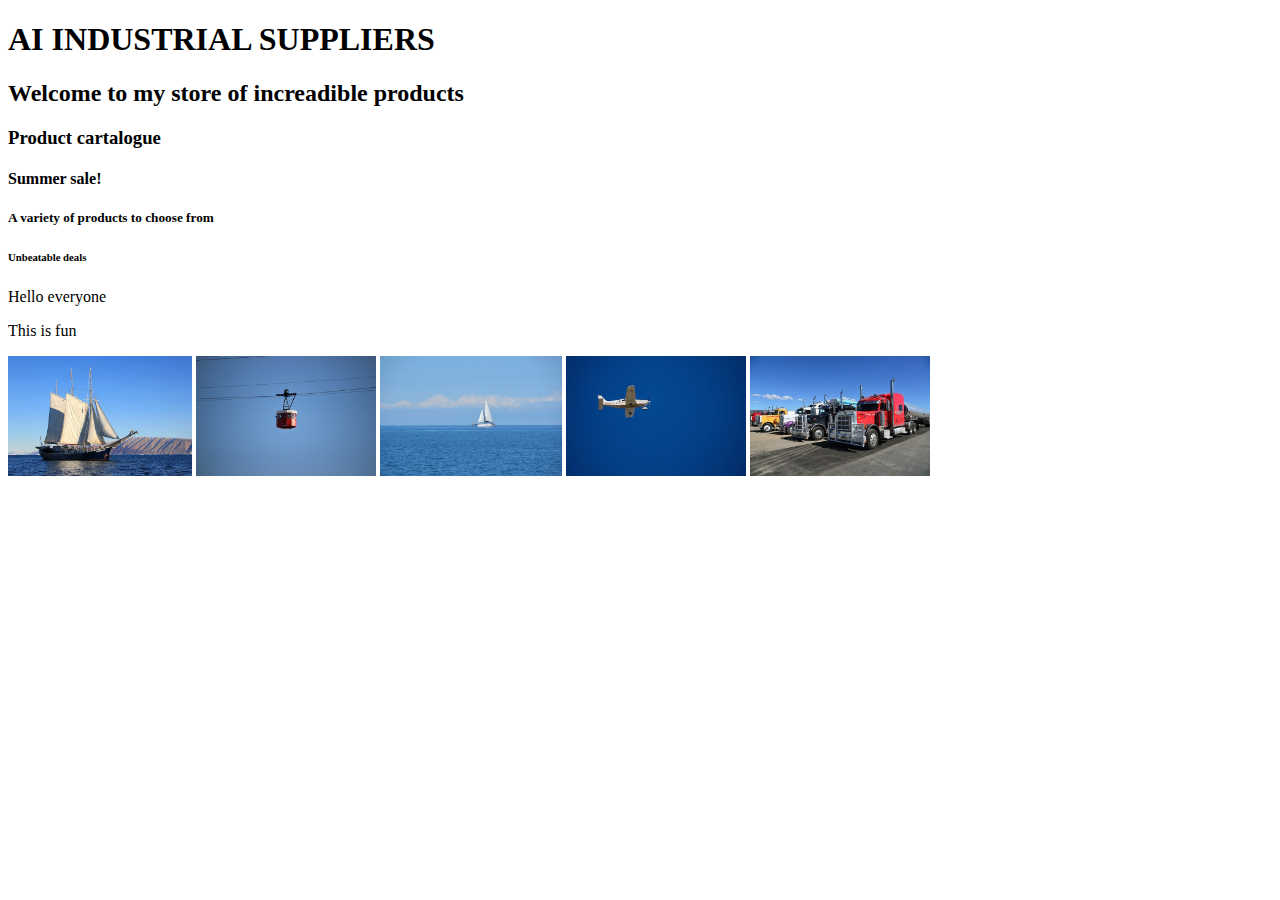
<file: index.html>
<!DOCTYPE html>
<html>
    <head>
        <link rel="stylesheet" href="style.css">
    </head>
    <body>
    
    <h1>AI INDUSTRIAL SUPPLIERS</h1>
        <h2>Welcome to my store of increadible products</h2>
        <h3>Product cartalogue</h3>
        <h4>Summer sale!</h4>
        <h5>A variety of products to choose from</h5>
        <h6>Unbeatable deals</h6>
        <p>Hello everyone</p>
        <p>This is fun</p>
        <a href="boat.html"><img src="images/boat.jpg" height="120" /></a>
        <a href="cablecar.html"><img src="images/cablecar.jpg" height="120" /></a>
        <a href="yacht.html"><img src="images/yacht.jpg" height="120" /></a>
        <a href="plane.html"><img src="images/plane.jpg" height="120" /></a>
        <a href="truck.html"><img src="images/truck.jpg" height="120" /></a>
    
     </body>
</html>
</file>
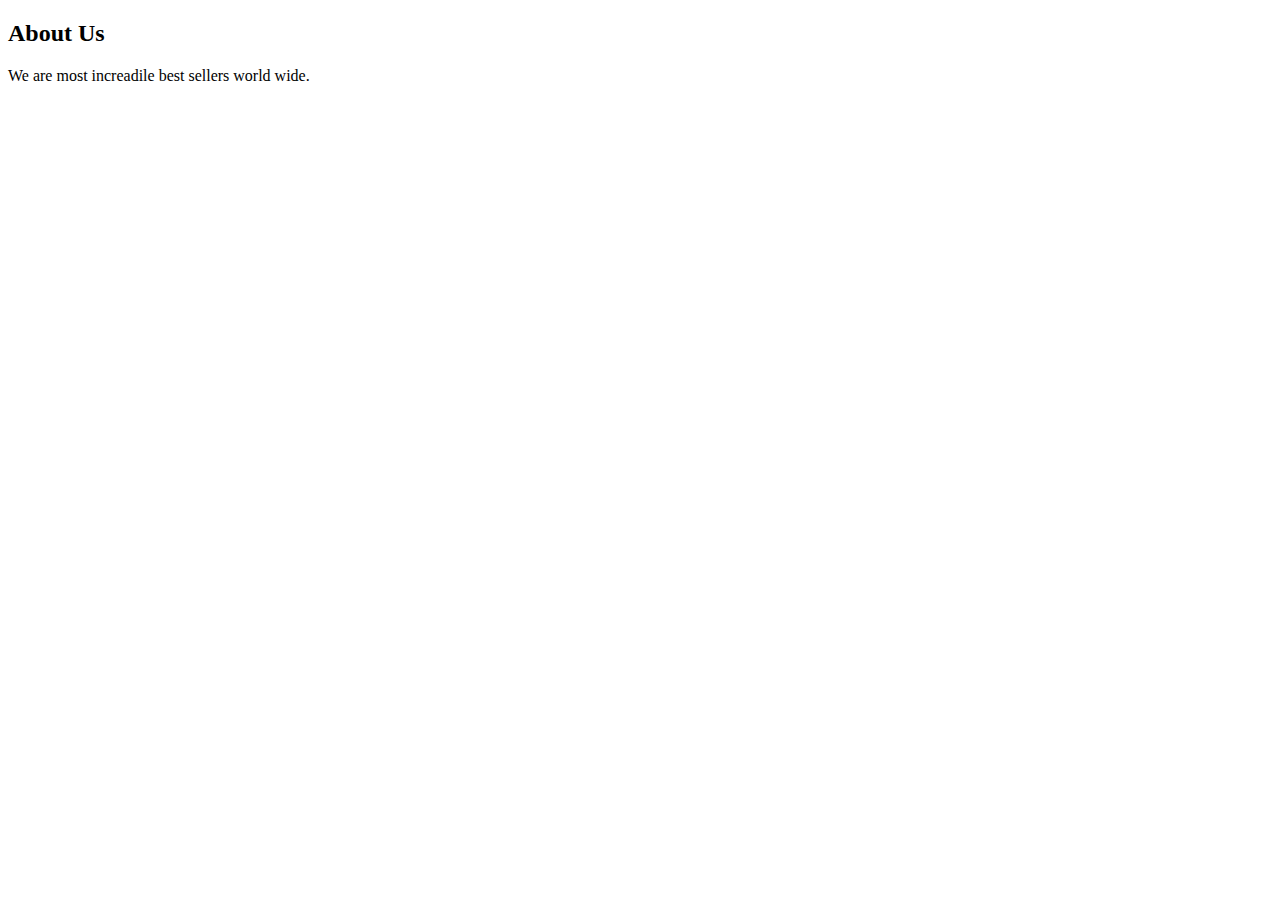
<file: About.html>
<!DOCTYPE html>
<html>
    <head>
        <link rel="stylesheet" href="style-menu.css">
    </head>
    <body>
            <h2>About Us</h2>
            <p>We are most increadile best sellers world  wide.</p>
         
    </body>
</html>
</file>
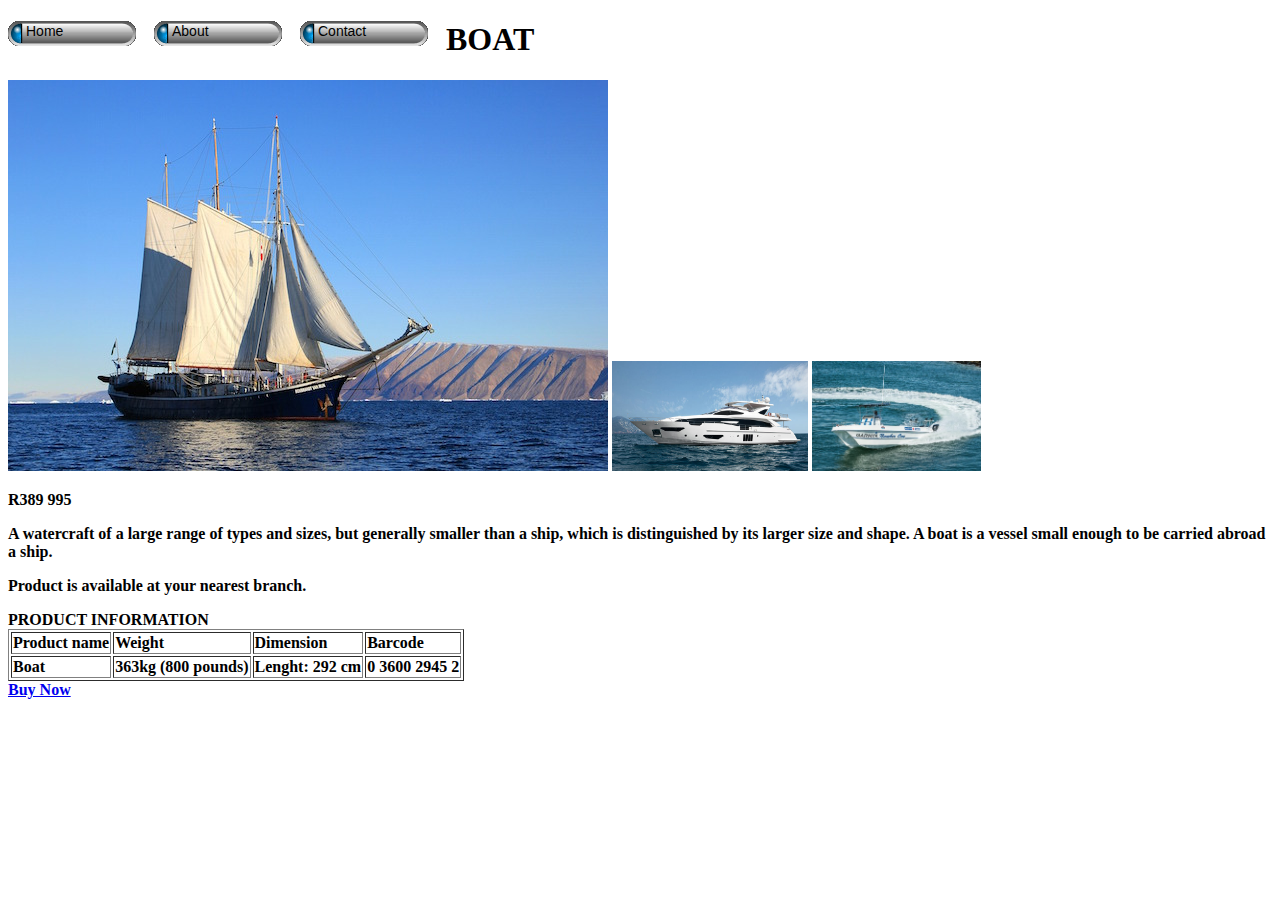
<file: boat.html>
<!DOCTYPE html>
<html>
    <head>
        <link rel="stylesheet" href="style-menu.css">
    </head>
    <body>
        
        <div id="menu-bar">
            <a href="index.html">Home</a>
             <a href="About.html">About</a>
            <a href="contact%20Us.html">Contact</a>
        </div>  
        
        <h1>BOAT</h1>
        <img src="images/boat.jpg"/>
        <img src="images/10837_1_8e0af_original.jpg" height="110"/>
        <img src="images/powerboat.jpg" height="110"/>
        
        <br/>
        
        <b>
        <p>R389 995</p>
        <p>A watercraft of a large range of types and sizes, but generally smaller than a ship, which is distinguished by its larger size and shape. A boat is a vessel small enough to be carried abroad a ship.</p>  
        <p>Product is available at your nearest branch.</p>
            
        <body>  
            
    </body>
</html>
        
 <!DOCTYPE html>
        <html>
        <head><caption>PRODUCT INFORMATION</caption>
            
            <table border="1">
              <tr>
                <td>Product name</td>
                <td>Weight</td>
                <td>Dimension</td>
                <td>Barcode</td>
                </tr>  
            <tr>
                <td>Boat</td>
                <td>363kg (800 pounds)</td>
                <td>Lenght: 292 cm</td>
                <td>0 3600 2945 2</td>
                </tr>
            </table>
            
              <a href="index.html">Buy Now</a> 
            
        </head>
        </html>
</file>
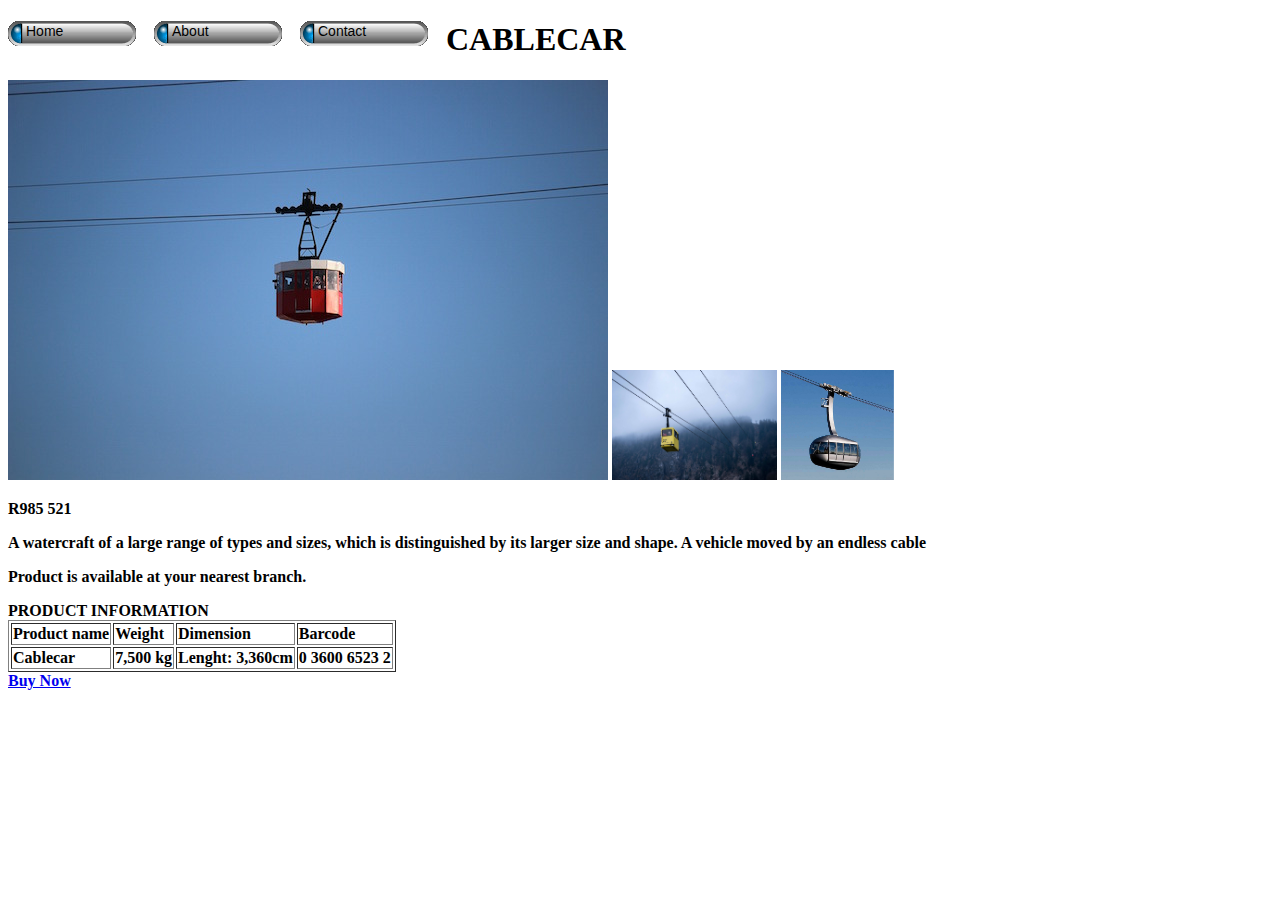
<file: cablecar.html>
<!DOCTYPE html>
<html>
    <head>
           <link rel="stylesheet" href="style-menu.css">
    </head>
    <body>
        
        <div id="menu-bar">
            <a href="index.html">Home</a>
             <a href="About.html">About</a>
            <a href="contact%20Us.html">Contact</a>
        </div>
        
        <h1>CABLECAR</h1>
        <img src="images/cablecar.jpg"/> 
        <img src="images/Cable-cars.jpg" height="110"/>
        <img src="images/gondola-1.jpg" height="110"/>
        
       
        <b>
        <p>R985 521 </p>
        <p>A watercraft of a large range of types and sizes, which is distinguished by its larger size and shape. A vehicle moved by an endless cable</p>  
        <p>Product is available at your nearest branch.</p>
            
        <body>  
       
    </body>
</html>
        <!DOCTYPE html>
        <html>
        <head><caption>PRODUCT INFORMATION</caption>
            
            <table border="1">
              <tr>
                <td>Product name</td>
                <td>Weight</td>
                <td>Dimension</td>
                <td>Barcode</td>
                </tr>  
            <tr>
                <td>Cablecar</td>
                <td>7,500 kg</td>
                <td>Lenght: 3,360cm</td>
                <td>0 3600 6523 2</td>
                </tr>
            </table>
            
              <a href="index.html">Buy Now</a> 
            
        </head>
        </html>
</file>
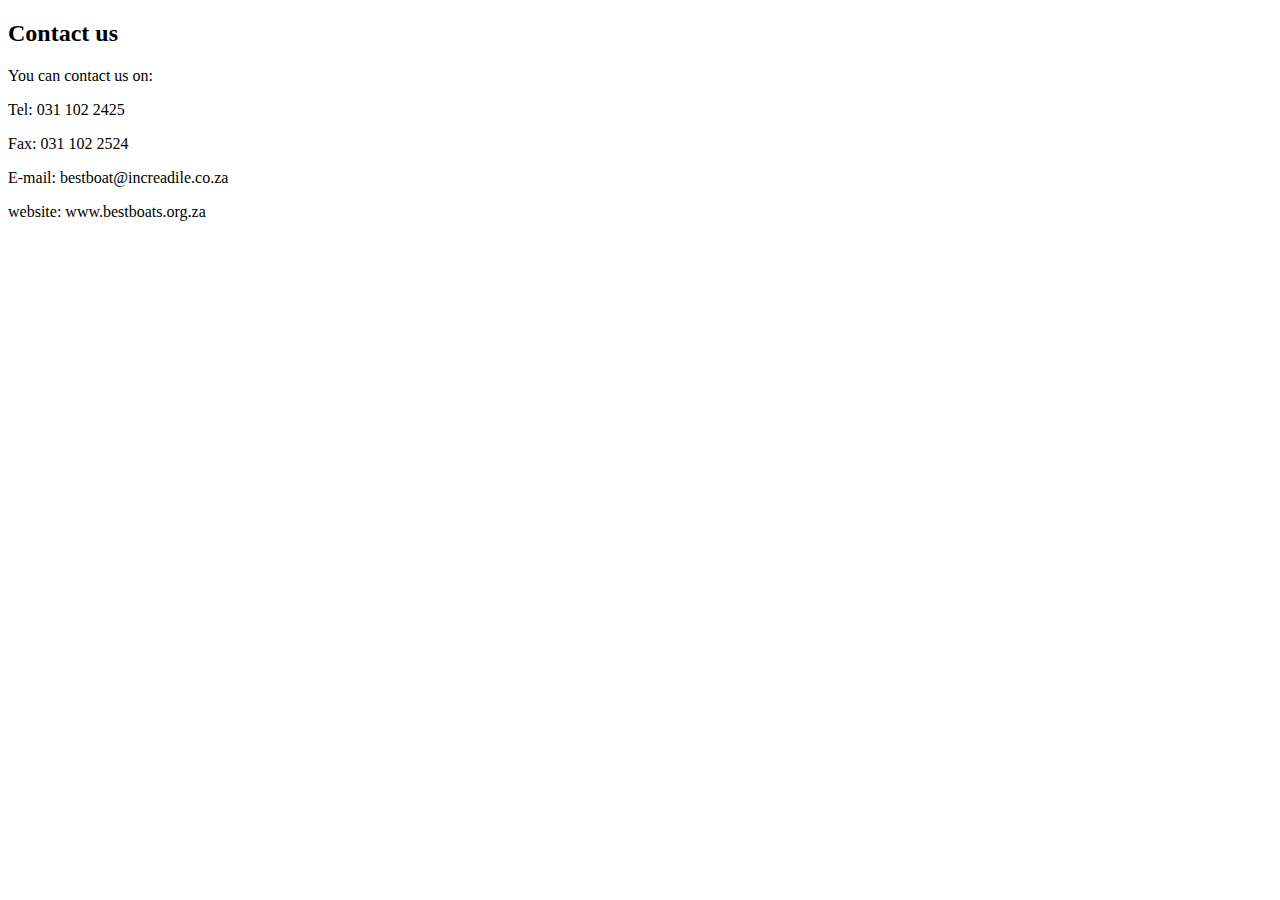
<file: contact Us.html>
<!DOCTYPE html>
<html>
    <head>
        <link rel="stylesheet" href="style-menu.css">
    </head>
    <body>
            <h2>Contact us</h2>
            <p>You can contact us on:</p>
            <p>Tel: 031 102 2425</p>
            <P>Fax: 031 102 2524</P>
            <P>E-mail: bestboat@increadile.co.za</P>
            <P>website: www.bestboats.org.za</P>
         
    </body>
</html>
</file>
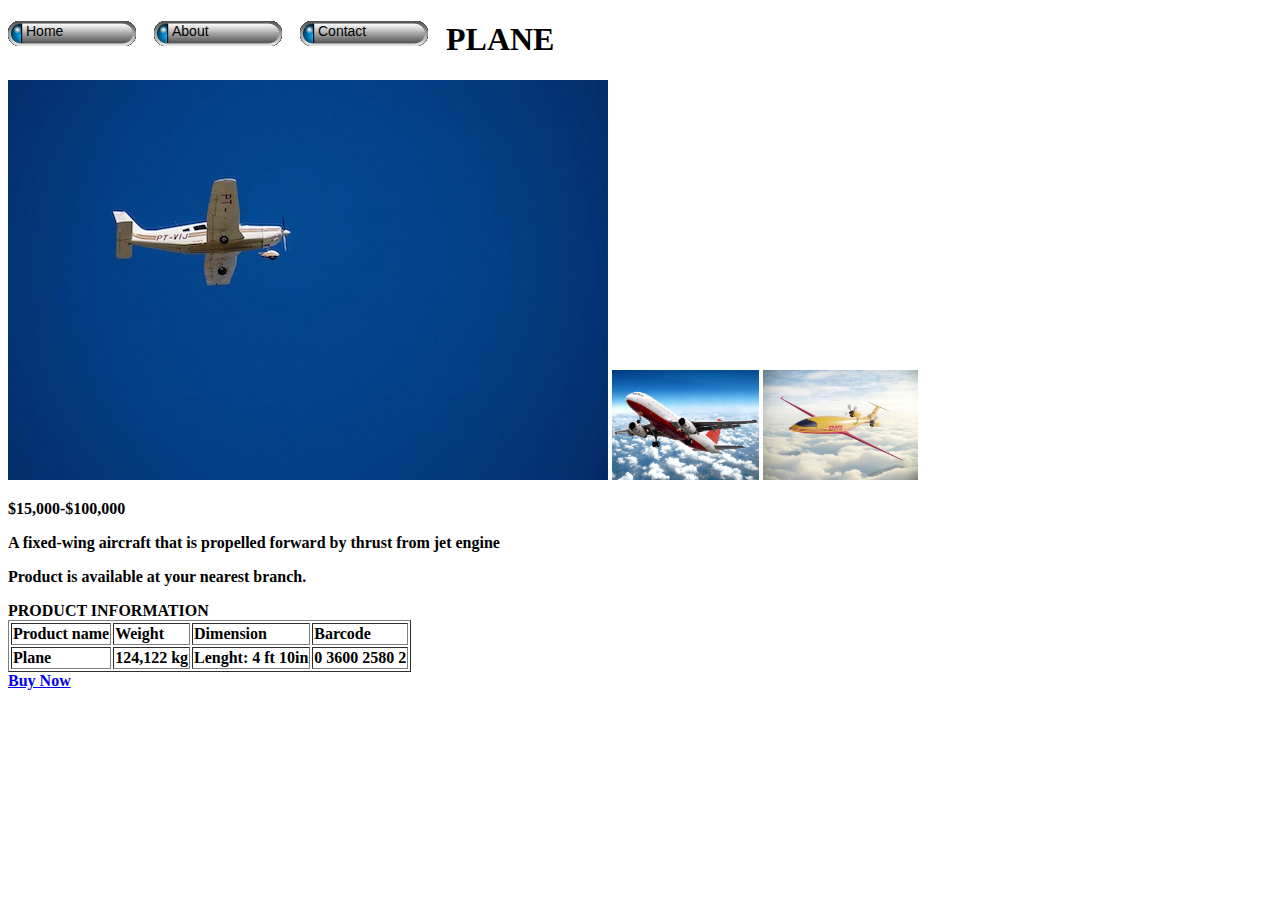
<file: plane.html>
<!DOCTYPE html>
<html>
    <head>
        
    </head>
    <body>   
        <link rel="stylesheet" href="style-menu.css">
    </body>
        
        <div id="menu-bar">
            <a href="index.html">Home</a>
             <a href="About.html">About</a>
            <a href="contact%20Us.html">Contact</a>
        </div>
        <h1>PLANE</h1>
        <img src="images/plane.jpg"/>
        <img src="images/airplane-flight.jpg" height="110"/>
        <img src="images/1000x-1.jpg" height="110"/>
        
       
        <b>
        <p>$15,000-$100,000 </p>
        <p>A fixed-wing aircraft that is propelled forward by thrust from jet engine</p>  
        <p>Product is available at your nearest branch.</p>
            
        <body>  
        
</html>
    
 <!DOCTYPE html>
        <html>
        <head><caption>PRODUCT INFORMATION</caption>
            
            <table border="1">
              <tr>
                <td>Product name</td>
                <td>Weight</td>
                <td>Dimension</td>
                <td>Barcode</td>
                </tr>  
            <tr>
                <td>Plane</td>
                <td>124,122 kg</td>
                <td>Lenght: 4 ft 10in</td>
                <td>0 3600 2580 2</td>
                </tr>
            </table>
            
              <a href="index.html">Buy Now</a> 
            
        </head>
        </html>
</file>
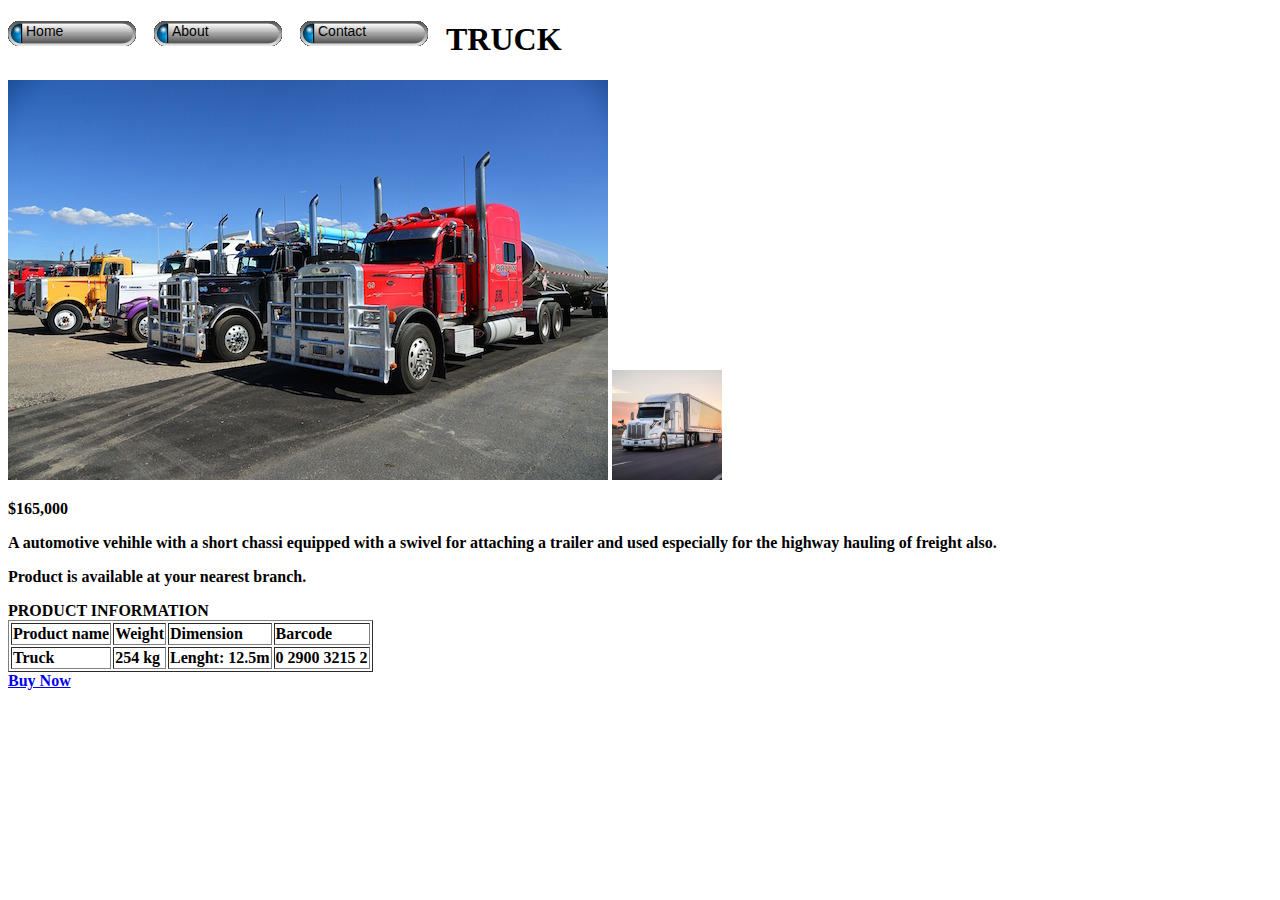
<file: truck.html>
<!DOCTYPE html>
<html>
    <head>
        
    </head>
    <body> 
        <link rel="stylesheet" href="style-menu.css">
    </body>
        
        <div id="menu-bar">
            <a href="index.html">Home</a>
             <a href="About.html">About</a>
            <a href="contact%20Us.html">Contact</a>
        </div>
        <h1>TRUCK</h1>
        <img src="images/truck.jpg"/>
        <img src="images/TuSimple_Self_Drving_Truck_4_copy.jpg" height="110"/>
       
        <b>
        <p>$165,000 </p>
        <p>A automotive vehihle with a short chassi equipped with a swivel for attaching a trailer and used  especially for the highway hauling of freight also.</p>  
        <p>Product is available at your nearest branch.</p>
            
        <body>  
       
</html>
 <!DOCTYPE html>
        <html>
        <head><caption>PRODUCT INFORMATION</caption>
            
            <table border="1">
              <tr>
                <td>Product name</td>
                <td>Weight</td>
                <td>Dimension</td>
                <td>Barcode</td>
                </tr>  
            <tr>
                <td>Truck</td>
                <td>254 kg</td>
                <td>Lenght: 12.5m</td>
                <td>0 2900 3215 2</td>
                </tr>
            </table>
            
              <a href="index.html">Buy Now</a> 
            
        </head>
        </html>
</file>
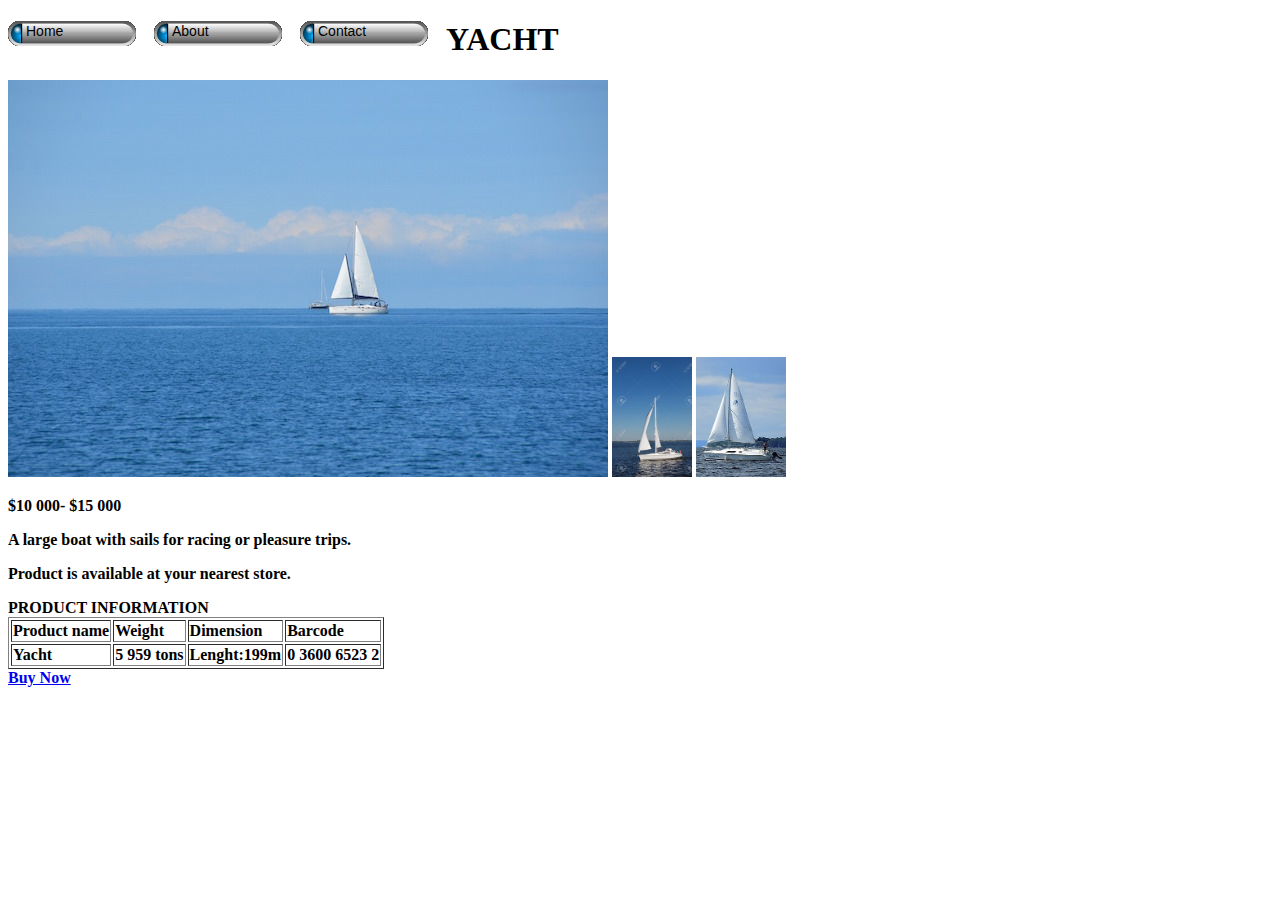
<file: yacht.html>
<!DOCTYPE html>
<html>
    <head>
        
    </head>
    <body>    
        <link rel="stylesheet" href="style-menu.css">
    <body>
        
        <div id="menu-bar">
            <a href="index.html">Home</a>
             <a href="About.html">About</a>
            <a href="contact%20Us.html">Contact</a>
        </div>
        
        <h1>YACHT</h1>
        <img src="images/yacht.jpg"/>
        <img src="images/29639941-a-small-sailing-yacht-in-the-sea.jpg" height="120"/>
        <img src="images/220px-Hunter_25_September_Song_0878.jpg" height="120"/>
        
        

        <b>
        <p>$10 000- $15 000 </p>
        <p>A large boat with sails for racing or pleasure trips.</p>  
        <p>Product is available at your nearest store.</p>
            
        <body>  
        
        
        <!DOCTYPE html>
        <html>
        <head><caption>PRODUCT INFORMATION</caption>
            
            <table border="1">
              <tr>
                <td>Product name</td>
                <td>Weight</td>            
                <td>Dimension</td>
                <td>Barcode</td>
                </tr>  
            <tr>
                <td>Yacht</td>
                <td>5 959 tons</td>           
                <td>Lenght:199m</td>
                <td>0 3600 6523 2</td>
                </tr>
            </table>
            
              <a href="index.html">Buy Now</a> 
            
        </head>
        </html>
</file>
<file: style.css>
#menu-bar a{
      text-decoration: none;
      color: black;
      font-weight: 800px;
      font-size: 14px;
    font-family: helvetica, sans-serif
</file>
<file: style-menu.css>
#menu-bar a{
    text-decoration: none;
    color: black;
    font-size: 14px;
    font-family: helvetica,sans-serif;
    
    
    background-image: url(images/menu-button.gif);
    background-repeat: no-repeat;
    display: block;
    width: 128px;
    height: 25px;
    padding-left:18px;
    padding-top: 2px;
    
    float: left;
}

#menu-bar a:hover{
    background-image: url(images/menu-button-hover.gif);
    color: #ffffff;
}
</file>
